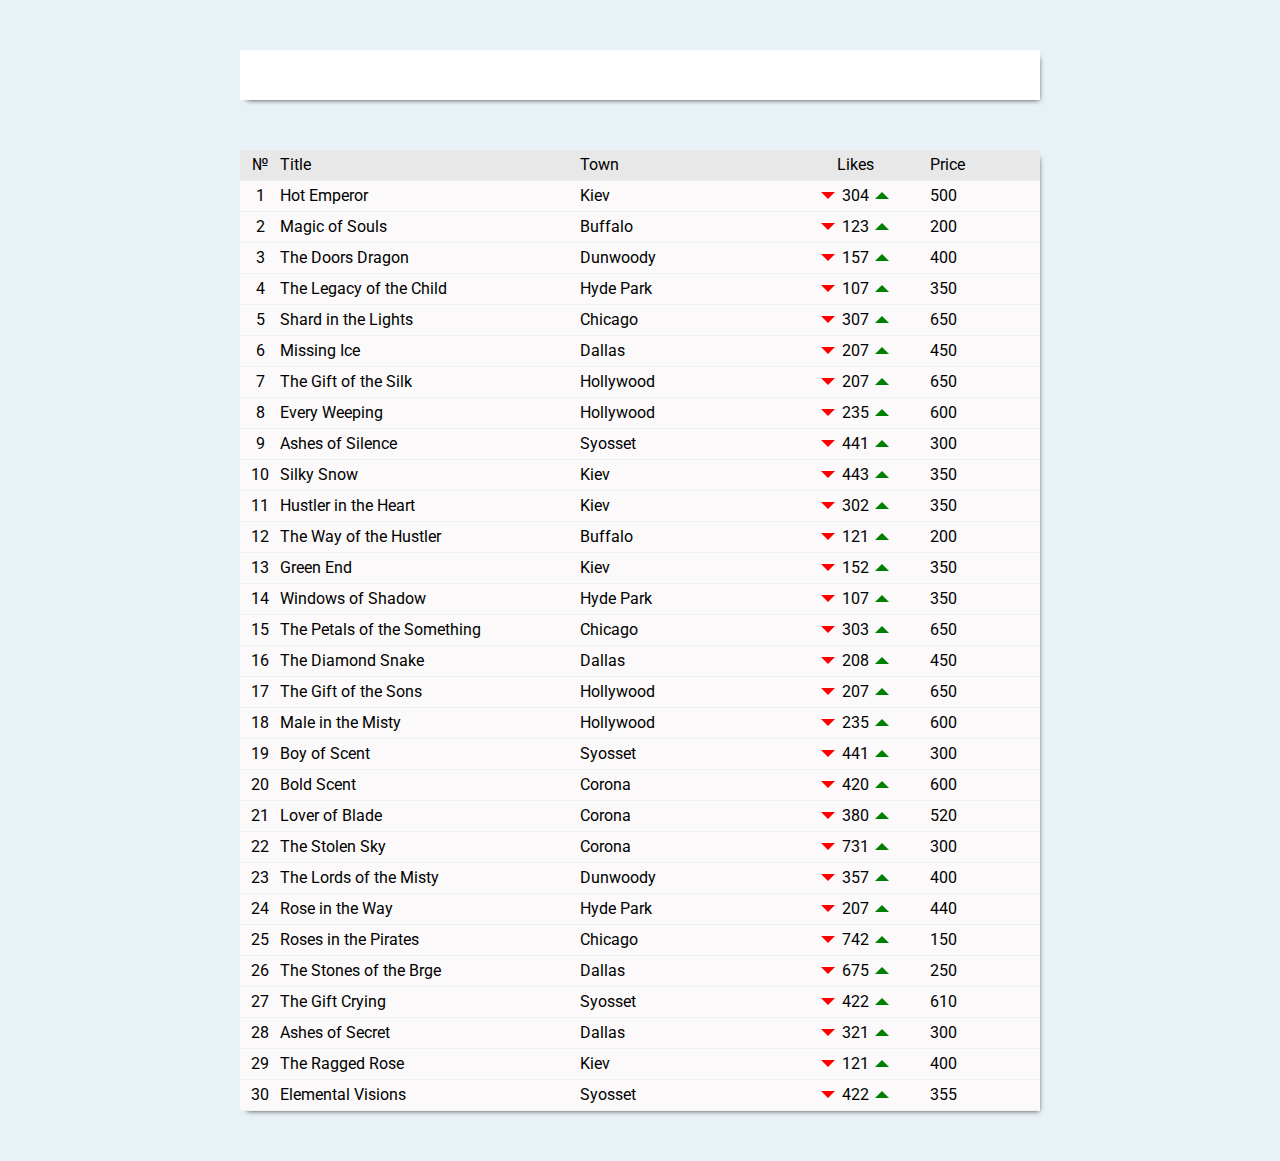
<file: index.html>
<!DOCTYPE html>
<html ng-app="Rrating">
<head lang="en">
  <meta charset="utf-8">
  <meta name="viewport" content="width=device-width, initial-scale=1.0">
  <meta name="description" content="">
  <meta name="author" content="">
  <title>Rrating</title>
  <!-- styles -->
  <link rel="stylesheet" href="css/style.css"/>
</head>
<body>
<app class="container">
</app>
<!-- scripts -->
<script src="bower_components/jquery/dist/jquery.js"></script>
<script src="bower_components/angular/angular.js"></script>
<script src="js/main.js"></script>
</body>
</html>
</file>
<file: css/style.css>
@import url("https://fonts.googleapis.com/css?family=Open+Sans");
@import url("https://fonts.googleapis.com/css?family=Roboto:400,700");
/* http://meyerweb.com/eric/tools/css/reset/ 
   v2.0 | 20110126
   License: none (public domain)
   */
html, body, div, span, applet, object, iframe,
h1, h2, h3, h4, h5, h6, p, blockquote, pre,
a, abbr, acronym, address, big, cite, code,
del, dfn, em, img, ins, kbd, q, s, samp,
small, strike, strong, sub, sup, tt, var,
b, u, i, center,
dl, dt, dd, ol, ul, li,
fieldset, form, label, legend,
table, caption, tbody, tfoot, thead, tr, th, td,
article, aside, canvas, details, embed,
figure, figcaption, footer, header, hgroup,
menu, nav, output, ruby, section, summary,
time, mark, audio, video {
  margin: 0;
  padding: 0;
  border: 0;
  font-size: 100%;
  font: inherit;
  vertical-align: baseline; }

/* HTML5 display-role reset for older browsers */
article, aside, details, figcaption, figure,
footer, header, hgroup, menu, nav, section {
  display: block; }

body {
  line-height: 1; }

ol, ul, li {
  list-style: none !important; }

blockquote, q {
  quotes: none; }

blockquote:before, blockquote:after,
q:before, q:after {
  content: '';
  content: none; }

table {
  border-collapse: collapse;
  border-spacing: 0; }

body {
  font-family: Open Sans;
  background-color: #e8f1f5;
  font-family: Roboto; }

.highlight {
  display: inline-block;
  background-color: rgba(0, 0, 255, 0.5); }

.searchform {
  display: -webkit-box;
  display: -webkit-flex;
  display: -ms-flexbox;
  display: flex;
  height: 50px;
  margin: 50px auto;
  max-width: 800px; }
  .searchform input {
    width: 800px;
    border: none;
    font-size: 20px;
    padding-left: 20px;
    -webkit-box-shadow: 3px 4px 5px -4px rgba(0, 0, 0, 0.75);
            box-shadow: 3px 4px 5px -4px rgba(0, 0, 0, 0.75); }

.sortedUp:after {
  content: '';
  display: inline-block;
  width: 0;
  height: 0;
  border: 5px solid transparent;
  border-bottom: 5px solid black;
  position: relative;
  bottom: 5px;
  left: 5px; }

.sortedDown:after {
  content: '';
  display: inline-block;
  width: 0;
  height: 0;
  border: 5px solid transparent;
  border-top: 5px solid black;
  position: relative;
  top: 2px;
  left: 5px; }

.active {
  background-color: #e8e8e8 !important; }

.notFound {
  text-align: center;
  height: 50px;
  line-height: 50px; }

.item {
  height: 30px;
  line-height: 30px;
  border-bottom: 1px solid #f1f1f1;
  background-color: #fbf9f9;
  display: -webkit-box;
  display: -webkit-flex;
  display: -ms-flexbox;
  display: flex;
  cursor: pointer; }
  @media screen and (max-width: 400px) {
    .item {
      font-size: 10px; } }
  .item:hover {
    background-color: #f1f1f1; }
  .item__id {
    width: 40px;
    text-align: center; }
  .item__title {
    width: 300px; }
  .item__town {
    width: 200px; }
  .item__likes {
    text-align: center;
    width: 150px; }
    .item__likes .incLike {
      content: '';
      display: inline-block;
      width: 0;
      height: 0;
      border: 7px solid transparent;
      border-bottom: 7px solid green;
      position: relative;
      bottom: 2px;
      left: 2px; }
      .item__likes .incLike:hover {
        border-bottom: 7px solid #003400; }
    .item__likes .decLike {
      content: '';
      display: inline-block;
      width: 0;
      height: 0;
      border: 7px solid transparent;
      border-top: 7px solid red;
      position: relative;
      top: 5px;
      right: 3px; }
      .item__likes .decLike:hover {
        border-top: 7px solid #b30000; }
  .item__price {
    width: 100px; }

.list {
  margin: 50px auto;
  max-width: 800px;
  background-color: #fff;
  -webkit-box-shadow: 3px 4px 5px -4px rgba(0, 0, 0, 0.75);
          box-shadow: 3px 4px 5px -4px rgba(0, 0, 0, 0.75); }
  .list ul {
    display: -webkit-box;
    display: -webkit-flex;
    display: -ms-flexbox;
    display: flex;
    -webkit-box-orient: vertical;
    -webkit-box-direction: normal;
    -webkit-flex-direction: column;
        -ms-flex-direction: column;
            flex-direction: column; }
    .list ul li {
      display: -webkit-box;
      display: -webkit-flex;
      display: -ms-flexbox;
      display: flex;
      -webkit-box-orient: vertical;
      -webkit-box-direction: normal;
      -webkit-flex-direction: column;
          -ms-flex-direction: column;
              flex-direction: column; }
      .list ul li .showDesc {
        height: 150px;
        min-height: 150px;
        -webkit-transition: height 1s;
        transition: height 1s;
        padding-top: 10px;
        -webkit-box-sizing: border-box;
                box-sizing: border-box; }
      .list ul li .desc {
        display: -webkit-box;
        display: -webkit-flex;
        display: -ms-flexbox;
        display: flex;
        overflow: hidden;
        height: 0;
        -webkit-transition: height 1s;
        transition: height 1s;
        -webkit-box-shadow: inset 0px 0px 11px -6px rgba(0, 0, 0, 0.75);
                box-shadow: inset 0px 0px 11px -6px rgba(0, 0, 0, 0.75);
        font-size: 13px; }
        @media screen and (max-width: 400px) {
          .list ul li .desc {
            font-size: 10px; } }
        .list ul li .desc .description {
          width: 450px;
          padding-left: 15px; }
        .list ul li .desc .address {
          width: 200px; }
</file>
